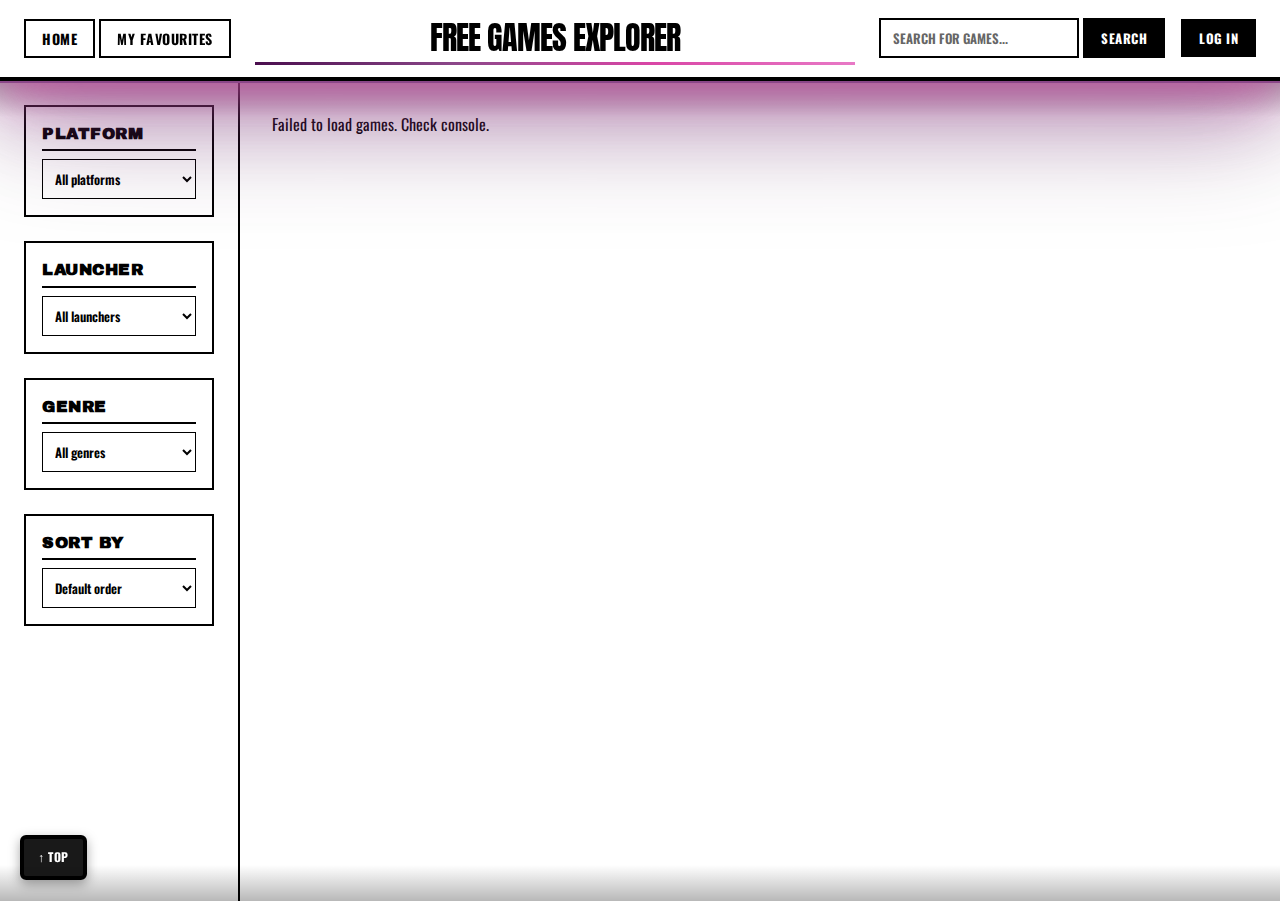
<file: index.html>
<!DOCTYPE html>
<html lang="en">

<head>
    <meta charset="UTF-8">
    <meta name="viewport" content="width=device-width, initial-scale=1.0">
    <meta name="description" content="Browse and discover free-to-play games across multiple platforms">
    <title>Free Game Explorer - Discover Free Games</title>
    <link rel="stylesheet" href="css/style.css">
</head>

<body id="top">

    <a href="#main-content" class="skip-link">Skip to main content</a>

    <header class="top-header" role="banner">
        <nav class="nav-left" aria-label="Main navigation">
            <a href="index.html" class="nav-link" aria-current="page">Home</a>
            <a href="favorites.html" class="nav-link">My Favourites</a>
        </nav>

        <h1 class="site-title">Free Games Explorer</h1>

        <div class="header-right">
            <form id="searchForm" class="search" role="search" aria-label="Search games">
                <label for="searchInput" class="visually-hidden">Search for games</label>
                <input id="searchInput" type="search" placeholder="Search for games..." autocomplete="off"
                    aria-label="Search games by title" />
                <button type="submit" aria-label="Submit search">Search</button>
            </form>

            <a href="login.html" class="nav-link login-btn">Log in</a>
        </div>
    </header>

    <div class="container">
        <!-- Filters: wrapper + inner scroll area -->
        <aside class="filters scroll-shadow-wrapper" aria-label="Game filters">
            <div class="scroll-shadow-content" aria-label="Scrollable filters">
                <h2 class="visually-hidden">Filter Games</h2>

                <div class="filter-box">
                    <h3 id="platform-label">Platform</h3>
                    <select id="platformFilter" aria-labelledby="platform-label">
                        <option value="all">All platforms</option>
                        <option value="windows">Windows</option>
                        <option value="browser">Browser</option>
                    </select>
                </div>

                <div class="filter-box">
                    <h3 id="launcher-label">Launcher</h3>
                    <select id="launcherFilter" aria-labelledby="launcher-label">
                        <option value="all">All launchers</option>
                        <option value="steam">Steam</option>
                        <option value="epic">Epic Games</option>
                        <option value="blizzard">Blizzard</option>
                    </select>
                </div>

                <div class="filter-box">
                    <h3 id="genre-label">Genre</h3>
                    <select id="genreFilter" aria-labelledby="genre-label">
                        <option value="all">All genres</option>
                    </select>
                </div>

                <div class="filter-box">
                    <h3 id="sort-label">Sort by</h3>
                    <select id="sortFilter" aria-labelledby="sort-label">
                        <option value="default">Default order</option>
                        <option value="az">A to Z</option>
                        <option value="za">Z to A</option>
                        <option value="newest">Release date, newest first</option>
                        <option value="oldest">Release date, oldest first</option>
                    </select>
                </div>
            </div>
        </aside>

        <div class="scroll-shadow-wrapper games-shadow" role="region" aria-label="Scrollable games area">
            <main id="main-content" class="games-scroll scroll-shadow-content" role="main" aria-label="Games list">
                <div id="uiState" class="ui-state" hidden aria-live="polite" aria-atomic="true"></div>
                <h2 class="visually-hidden">Available Games</h2>
                <!-- JS renders games here -->
            </main>
        </div>
    </div>

    <!-- Floating Top -->
    <a href="#top" class="back-to-top-float" aria-label="Back to top">
        ↑ Top
    </a>

    <script src="js/auth.js" defer></script>
    <script src="js/main.js" defer></script>
</body>

</html>
</file>
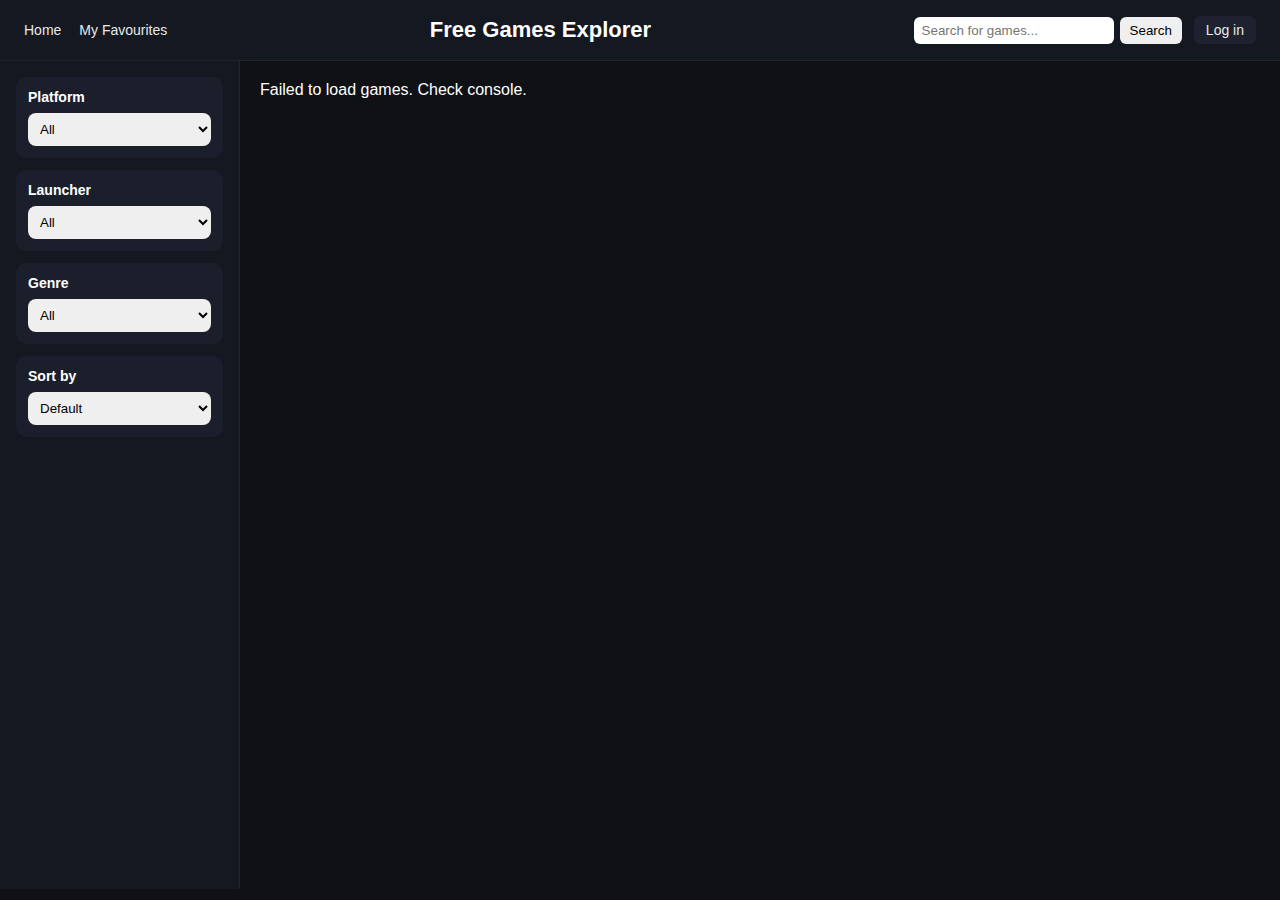
<file: free-games-explorer-main/index.html>
<!DOCTYPE html>
<html lang="en">

<head>
    <meta charset="UTF-8">
    <title>Free Game Explorer</title>
    <link rel="stylesheet" href="css/style.css">
</head>

<body>
    <div class="crt-overlay"></div>


    <header class="top-header">
        <nav class="nav-left">
            <a href="index.html" class="nav-link">Home</a>
            <a href="favorites.html" class="nav-link">My Favourites</a>
        </nav>

        <h1 class="site-title">Free Games Explorer</h1>

        <div class="header-right">
            <form id="searchForm" class="search">
                <input id="searchInput" type="text" placeholder="Search for games..." autocomplete="off" />
                <button type="submit">Search</button>
            </form>

            <a href="login.html" class="nav-link login-btn">Log in</a>
        </div>
    </header>


    <div class="container">
        <aside class="filters">

            <div class="filter-box">
                <h3>Platform</h3>
                <select id="platformFilter">
                    <option value="all">All</option>
                    <option value="windows">Windows</option>
                    <option value="browser">Browser</option>
                </select>
            </div>

            <div class="filter-box">
                <h3>Launcher</h3>
                <select id="launcherFilter">
                    <option value="all">All</option>
                    <option value="steam">Steam</option>
                    <option value="epic">Epic Games</option>
                    <option value="blizzard">Blizzard</option>
                </select>
            </div>

            <div class="filter-box">
                <h3>Genre</h3>
                <select id="genreFilter">
                    <option value="all">All</option>
                </select>
            </div>

            <div class="filter-box">
                <h3>Sort by</h3>
                <select id="sortFilter">
                    <option value="default">Default</option>
                    <option value="az">A to Z</option>
                    <option value="za">Z to A</option>
                    <option value="newest">Release date, newest</option>
                    <option value="oldest">Release date, oldest</option>
                </select>
            </div>

        </aside>


        <main class="games-scroll">
            <!-- JS renderdab mängud siia -->
        </main>
    </div>

    <script src="js/auth.js" defer></script>
    <script src="js/favorites.js" defer></script>
    <script src="js/main.js" defer></script>



</body>

</html>
</file>
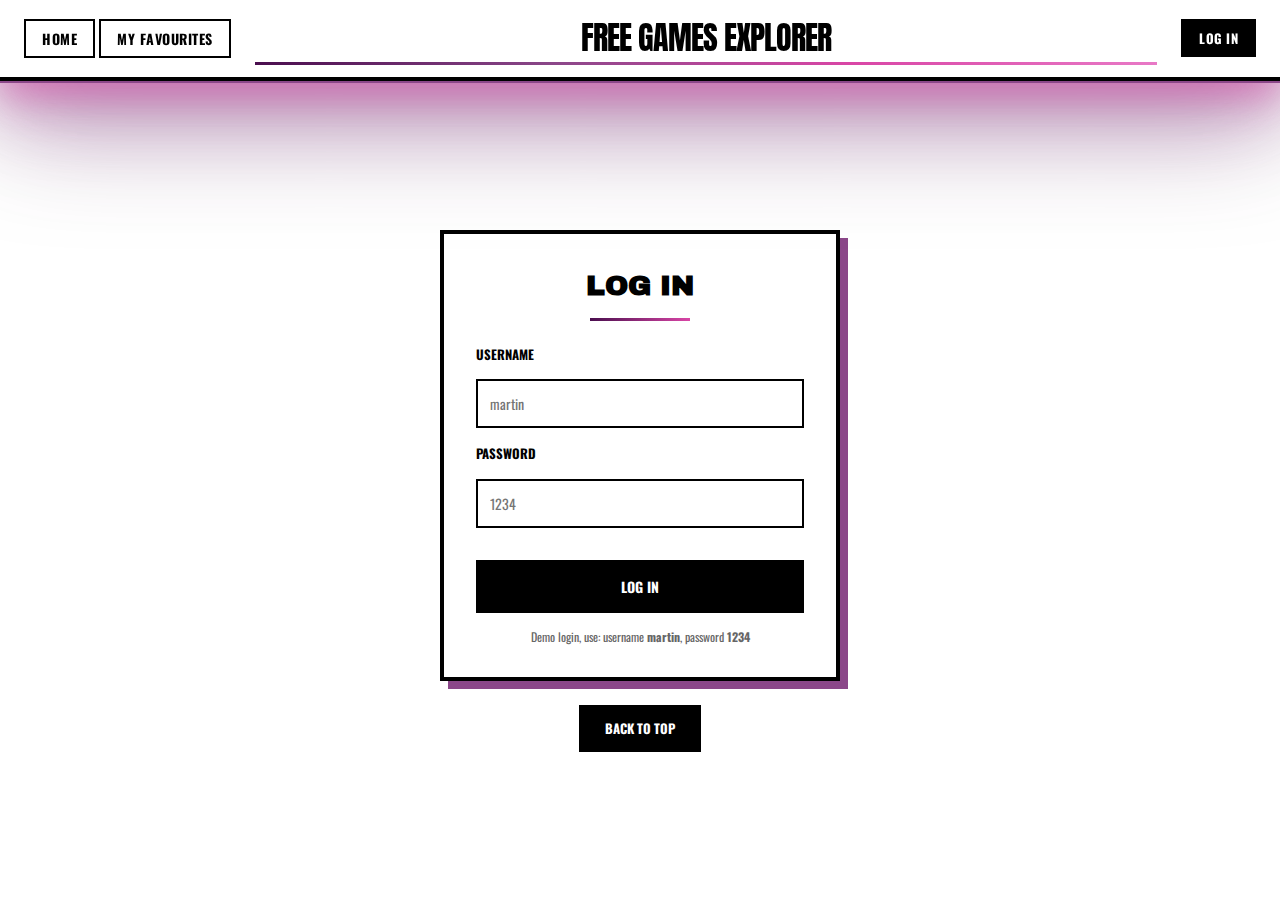
<file: favorites.html>
<!DOCTYPE html>
<html lang="en">

<head>
    <meta charset="UTF-8">
    <meta name="viewport" content="width=device-width, initial-scale=1.0">
    <title>My Favorites - Free Games Explorer</title>
    <link rel="stylesheet" href="css/style.css">
</head>

<body id="top">

    <header class="top-header">
        <nav class="nav-left">
            <a href="index.html" class="nav-link">Home</a>
            <a href="favorites.html" class="nav-link">My Favourites</a>
        </nav>

        <h1 class="site-title">Free Games Explorer</h1>

        <div class="header-right">
            <button id="themeToggle" class="theme-toggle" aria-label="Toggle dark mode">🌙</button>
            <a href="login.html" class="nav-link login-btn">Log in</a>
        </div>
    </header>

    <main class="favorites-page">
        <h2 class="favorites-title">My Favorites</h2>

        <div id="favoritesList" class="favorites-list"></div>
        <a href="#top" class="back-to-top">
            Back to top
        </a>

    </main>

    <script src="js/auth.js"></script>
    <script src="js/favorites.js"></script>
    <script src="js/theme.js" defer></script>
    <script>
        function formatDateDDMMYYYY(dateStr) {
            if (!dateStr) return "";
            const parts = String(dateStr).split("-");
            if (parts.length !== 3) return dateStr;
            const [yyyy, mm, dd] = parts;
            return `${dd}.${mm}.${yyyy}`;
        }

        function renderFavorites() {
            const user = requireAuth();
            if (!user) return;

            const container = document.getElementById("favoritesList");
            const favs = loadFavorites();

            if (!favs.length) {
                container.innerHTML = `<p class="favorites-empty">You have no favorite games yet.</p>`;
                return;
            }

            let html = "";
            favs.forEach(game => {
                html += `
                <div class="fav-row">
                    <div class="fav-thumb">
                        <img src="${game.thumbnail || ""}" alt="${game.title || "Game"}">
                    </div>

                    <div class="fav-info">
                        <h3 class="fav-title">${game.title || ""}</h3>
                        <p><strong>Genre:</strong> ${game.genre || ""}</p>
                        <p><strong>Publisher:</strong> ${game.publisher || ""}</p>
                        <p><strong>Release:</strong> ${formatDateDDMMYYYY(game.release_date)}</p>
                        <p><strong>Platform:</strong> ${game.platform || ""}</p>
                    </div>

                    <div class="fav-actions">
                        <button class="fav-details-btn" data-id="${game.id}">View Details</button>
                        <button class="fav-remove-btn" data-id="${game.id}">Remove</button>
                    </div>
                </div>
            `;
            });

            container.innerHTML = html;
        }

        document.addEventListener("click", (e) => {
            const details = e.target.closest(".fav-details-btn");
            if (details) {
                const id = details.dataset.id;
                window.location.href = `game.html?id=${encodeURIComponent(id)}`;
                return;
            }

            const removeBtn = e.target.closest(".fav-remove-btn");
            if (removeBtn) {
                const id = removeBtn.dataset.id;
                removeFromFavorites(id);
                renderFavorites();
                return;
            }
        });

        document.addEventListener("DOMContentLoaded", () => {
            renderFavorites();
        });
    </script>

</body>

</html>
</file>
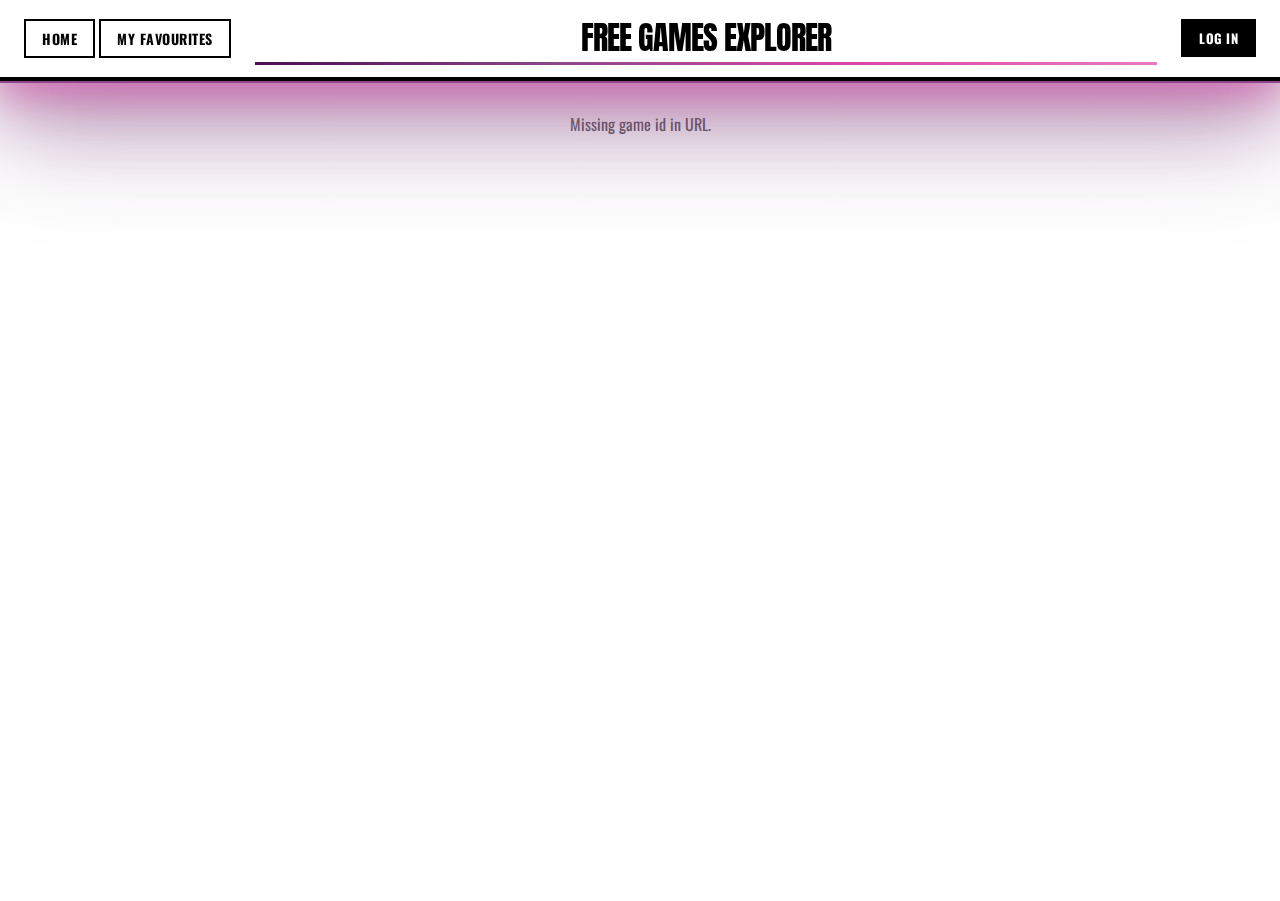
<file: game.html>
<!DOCTYPE html>
<html lang="en">

<head>
    <meta charset="UTF-8">
    <meta name="viewport" content="width=device-width, initial-scale=1.0">
    <title>Game details, Free Games Explorer</title>
    <link rel="stylesheet" href="css/style.css">

</head>

<body>

    <header class="top-header">
        <nav class="nav-left">
            <a href="index.html" class="nav-link">Home</a>
            <a href="favorites.html" class="nav-link">My Favourites</a>
        </nav>

        <h1 class="site-title">Free Games Explorer</h1>

        <div class="header-right">
            <a href="login.html" class="nav-link login-btn">Log in</a>
        </div>
    </header>

    <main class="details-page">
        <div id="detailsRoot" class="details-loading">Loading...</div>
    </main>

    <script src="js/auth.js" defer></script>
    <script src="js/game.js" defer></script>

</body>

</html>
</file>
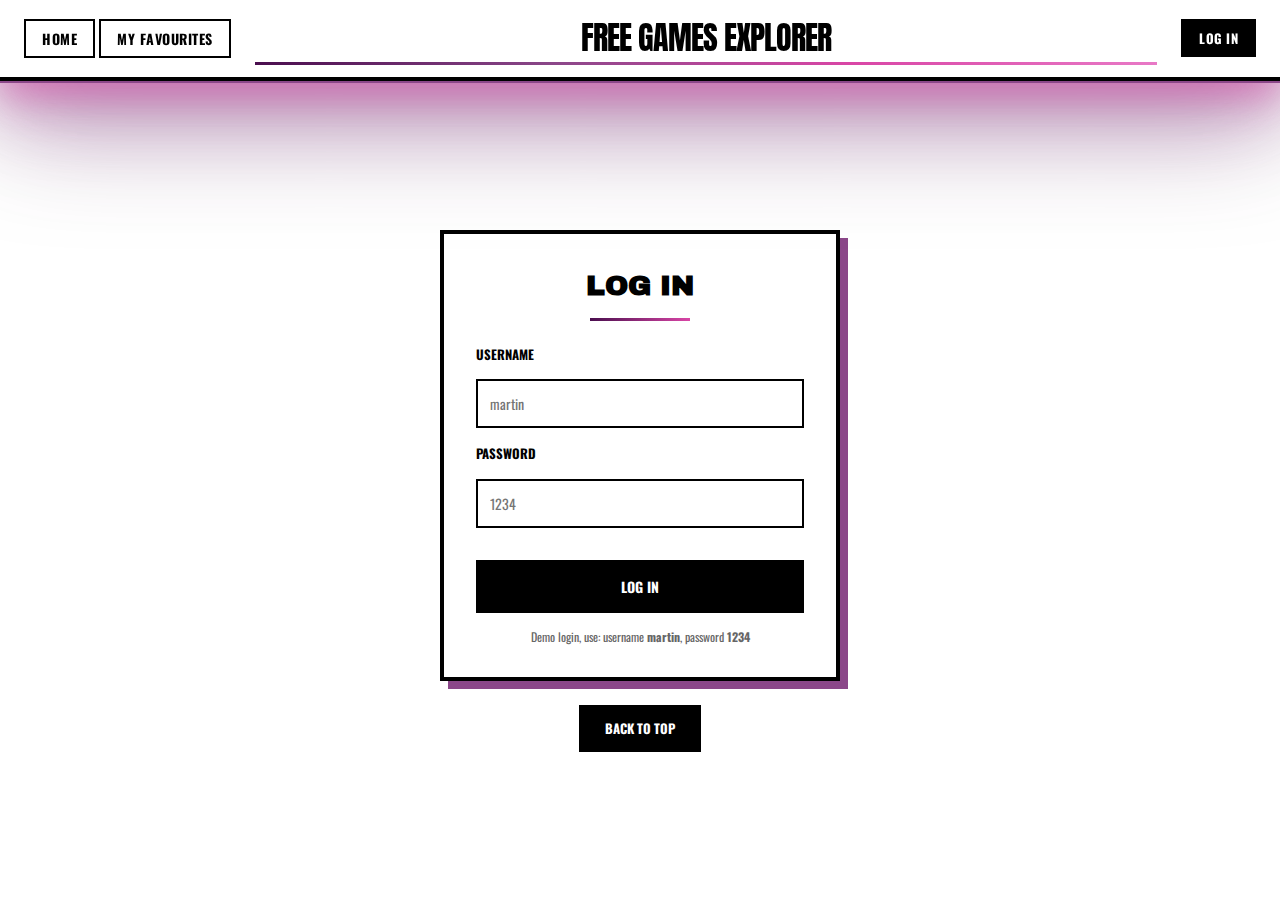
<file: login.html>
<!DOCTYPE html>
<html lang="en">

<head>
    <meta charset="UTF-8">
    <meta name="viewport" content="width=device-width, initial-scale=1.0">
    <title>Log in, Free Games Explorer</title>
    <link rel="stylesheet" href="css/style.css">

</head>

<body id="top">

    <header class="top-header">
        <nav class="nav-left">
            <a href="index.html" class="nav-link">Home</a>
            <a href="favorites.html" class="nav-link">My Favourites</a>
        </nav>

        <h1 class="site-title">Free Games Explorer</h1>

        <div class="header-right">
            <a href="login.html" class="nav-link login-btn">Log in</a>
        </div>
    </header>

    <main class="login-container">
        <div class="login-card">
            <h2>Log in</h2>

            <form id="loginForm">
                <label for="username">Username</label>
                <input id="username" type="text" placeholder="martin" autocomplete="username" required>

                <label for="password">Password</label>
                <input id="password" type="password" placeholder="1234" autocomplete="current-password" required>

                <button type="submit">Log in</button>
            </form>

            <p id="loginError" class="login-note" style="display:none; color:#ff9aa2;">
                Invalid username or password.
            </p>

            <p class="login-note">
                Demo login, use: username <strong>martin</strong>, password <strong>1234</strong>
            </p>
        </div>
        <a href="#top" class="back-to-top">
            Back to top
        </a>

    </main>

    <script src="js/auth.js"></script>
    <script>
        const loginForm = document.getElementById("loginForm");
        const errorEl = document.getElementById("loginError");

        const params = new URLSearchParams(window.location.search);
        const redirect = params.get("redirect") || "index.html";

        loginForm.addEventListener("submit", (e) => {
            e.preventDefault();

            const username = document.getElementById("username").value.trim();
            const password = document.getElementById("password").value;

            if (username.toLowerCase() === "martin" && password === "1234") {
                setCurrentUser({ username });
                window.location.href = redirect;
                return;
            }

            errorEl.style.display = "block";
        });
    </script>

</body>

</html>
</file>
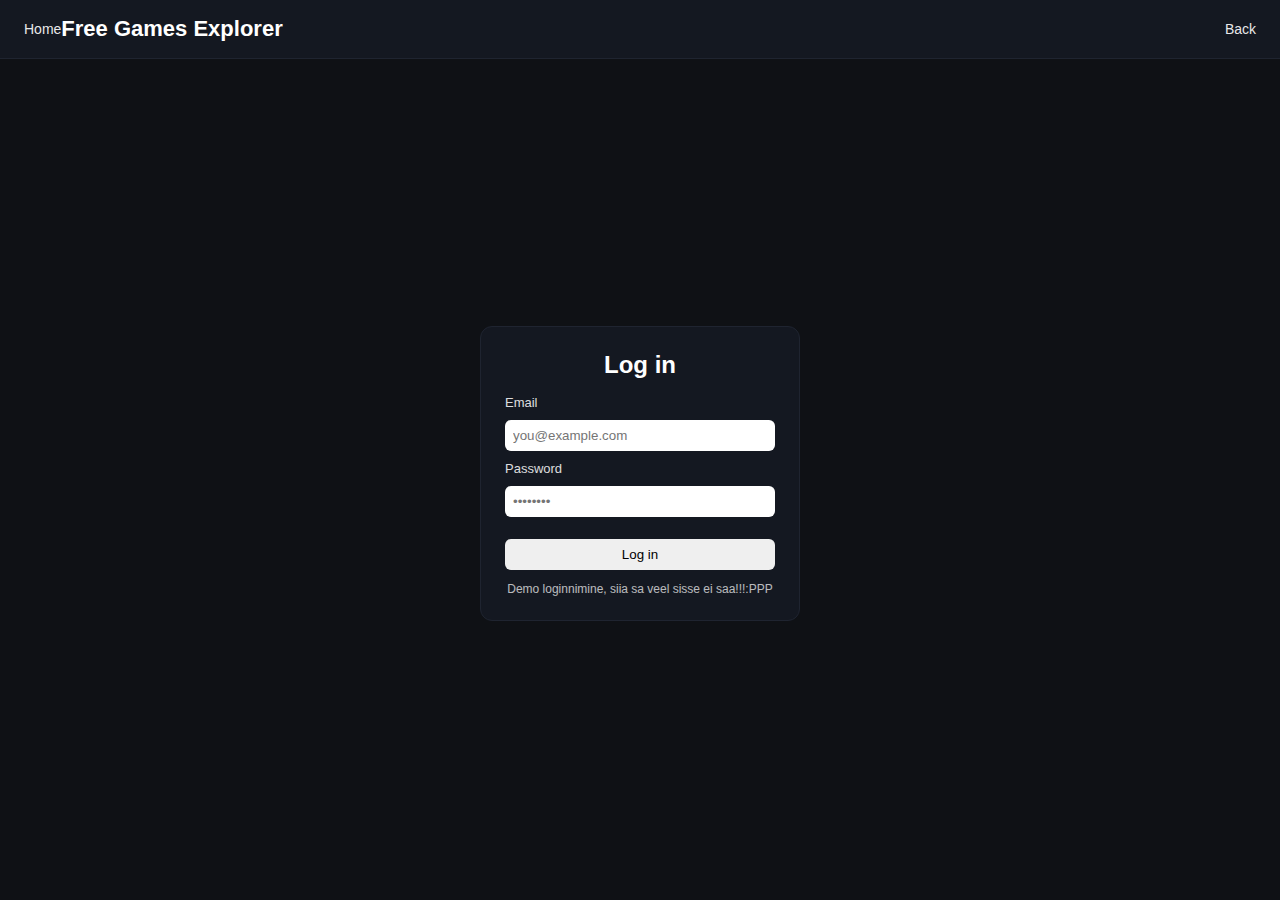
<file: free-games-explorer-main/favorites.html>
<!DOCTYPE html>
<html lang="en">

<head>
    <meta charset="UTF-8">
    <meta name="viewport" content="width=device-width, initial-scale=1.0">
    <title>My Favorites, Free Games Explorer</title>
    <link rel="stylesheet" href="css/style.css">
</head>

<body>

    <header class="top-header">
        <nav class="nav-left">
            <a href="index.html" class="nav-link">Home</a>
            <a href="favorites.html" class="nav-link">My Favourites</a>
        </nav>

        <h1 class="site-title">Free Games Explorer</h1>

        <div class="header-right">
            <a href="login.html" class="nav-link login-btn">Log in</a>
        </div>
    </header>

    <main class="favorites-page">
        <h2 class="favorites-title">My Favorites</h2>

        <div class="favorites-grid">
            <p class="favorites-empty">You have no favorite games yet.</p>
        </div>
    </main>

    <script src="js/auth.js"></script>
    <script>
        document.addEventListener("DOMContentLoaded", () => {
            requireAuth();
        });
    </script>

</body>

</html>
</file>
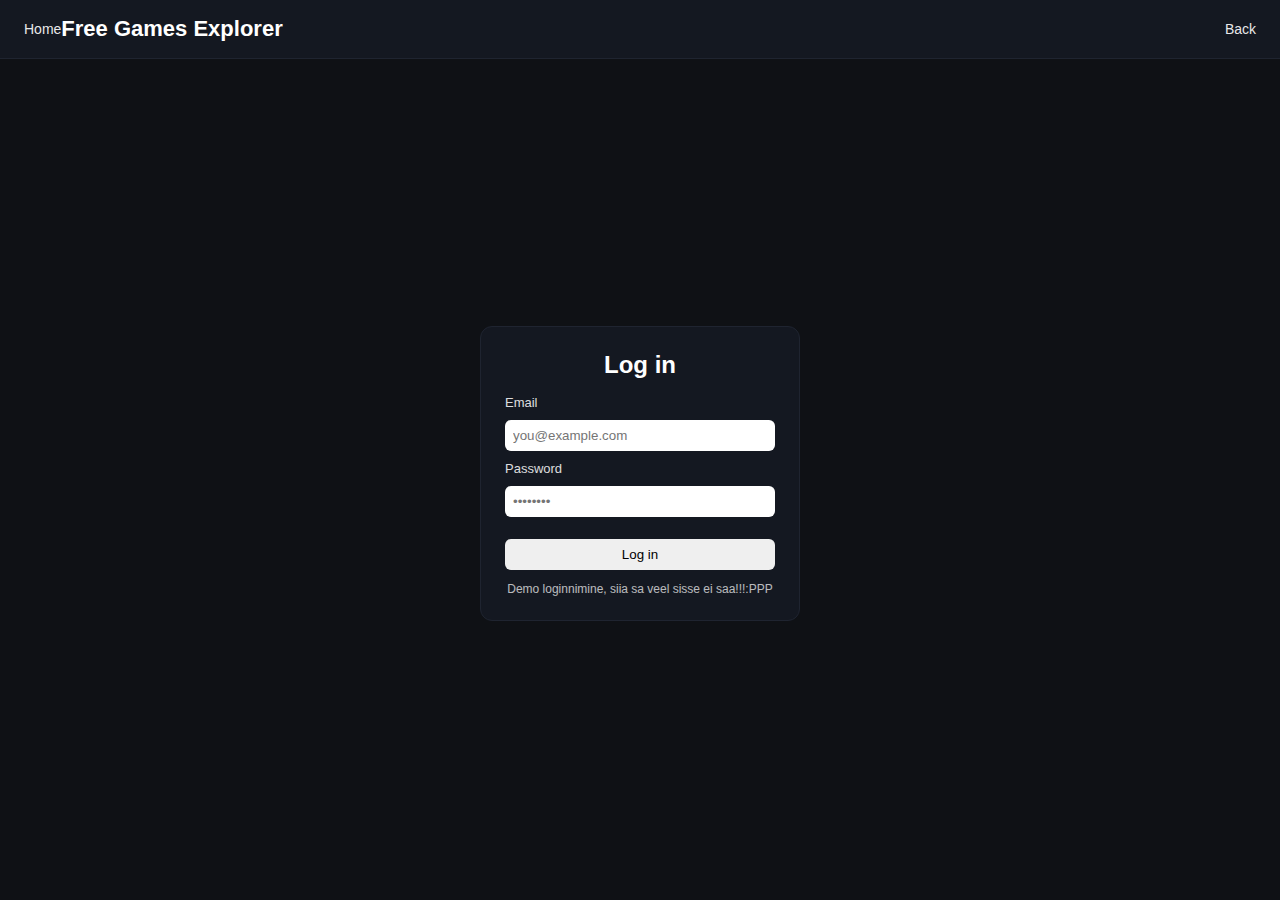
<file: free-games-explorer-main/login.html>
<!DOCTYPE html>
<html lang="en">
<head>
    <meta charset="UTF-8">
    <title>Log in, Free Games Explorer</title>
    <link rel="stylesheet" href="css/style.css">
</head>
<body class="login-page">

<header class="top-header">
    <div class="header-left">
        <a href="index.html" class="nav-link">Home</a>
    </div>

    <nav class="nav-center">
        <span class="site-title">Free Games Explorer</span>
    </nav>

    <div class="header-right">
        <a href="index.html" class="nav-link">Back</a>
    </div>
</header>

<main class="login-container">
    <div class="login-card">
        <h2>Log in</h2>

        <form id="loginForm">
            <label for="email">Email</label>
            <input type="email" id="email" placeholder="you@example.com" required>

            <label for="password">Password</label>
            <input type="password" id="password" placeholder="••••••••" required>

            <button type="submit">Log in</button>
        </form>

        <p class="login-note">
            Demo loginnimine, siia sa veel sisse ei saa!!!:PPP
        </p>
    </div>
</main>

</body>
</html>
</file>
<file: css/style.css>
/* PLAYSTATION MAGAZINE inspired CSS design + accessibility features */
@import url('https://fonts.googleapis.com/css2?family=Anton&family=Oswald:wght@400;500;600;700&family=Archivo+Black&display=swap');

:root {
    --color-white: #ffffff;
    --color-black: #000000;
    --color-off-black: #1a1a1a;
    --color-gray: #666666;
    --color-light-gray: #e5e5e5;

    --color-purple-dark: #4a0e4e;
    --color-purple: #8b4789;
    --color-purple-light: #b47eb3;
    --color-magenta: #d946a6;
    --color-pink: #e879c6;

    --font-display: 'Anton', sans-serif;
    --font-headline: 'Archivo Black', sans-serif;
    --font-body: 'Oswald', sans-serif;

    --space-xs: 4px;
    --space-sm: 8px;
    --space-md: 16px;
    --space-lg: 24px;
    --space-xl: 32px;

    --border-thin: 1px;
    --border-medium: 2px;
    --border-thick: 4px;

    /* Gradient */
    --gradient: linear-gradient(135deg, #C1AAC4, #D79189, #AF587B, #EEE8EC);
}

/* BASE */
* {
    box-sizing: border-box;
    margin: 0;
    padding: 0;
}

body {
    font-family: var(--font-body);
    background: var(--color-white);
    color: var(--color-black);
    min-height: 100vh;
    line-height: 1.4;
}

/* ACCESSIBILITY UTILITIES */
.visually-hidden {
    position: absolute;
    width: 1px;
    height: 1px;
    padding: 0;
    margin: -1px;
    overflow: hidden;
    clip: rect(0, 0, 0, 0);
    white-space: nowrap;
    border-width: 0;
}

.skip-link {
    position: absolute;
    top: -100px;
    left: 20px;
    background: #000;
    color: #fff;
    padding: 12px 24px;
    text-decoration: none;
    font-weight: 700;
    z-index: 10000;
    border: 3px solid #AF587B;
    font-family: 'Oswald', sans-serif;
    text-transform: uppercase;
    letter-spacing: 1px;
    transition: top 0.3s ease;
}

.skip-link:focus {
    top: 20px;
}

/* HEADER */
.top-header {
    position: sticky;
    top: 0;
    z-index: 100;
    background: var(--color-white);
    border-bottom: var(--border-thick) solid var(--color-black);
    padding: var(--space-md) var(--space-lg);
    
   box-shadow: 
    0 2px 0 var(--color-purple), 
    0 12px 40px rgba(217, 70, 166, 0.6),
    0 24px 80px rgba(139, 71, 137, 0.5),
    0 36px 120px rgba(74, 14, 78, 0.4);

    display: grid;
    grid-template-columns: auto 1fr auto;
    align-items: center;
    gap: var(--space-lg);
    
}

/* Navigation */
.nav-left {
    display: flex;
    gap: var(--space-xs);
    align-items: center;
}

.nav-link {
    position: relative;
    color: var(--color-black);
    text-decoration: none;
    font-family: var(--font-body);
    font-size: 14px;
    font-weight: 700;
    text-transform: uppercase;
    padding: 8px 16px;
    border: var(--border-medium) solid var(--color-black);
    background: var(--color-white);
    transition: all 0.15s ease;
    letter-spacing: 0.5px;
}

.nav-link:hover {
    background: var(--color-black);
    color: var(--color-white);
    transform: translateY(-2px);
    box-shadow: 4px 4px 0 var(--color-purple);
}

.nav-link:active {
    transform: translateY(0);
    box-shadow: 2px 2px 0 var(--color-purple);
}

.nav-link:focus-visible {
    outline: 4px solid #AF587B;
    outline-offset: 4px;
    background: var(--gradient);
    background-size: 220% 220%;
    animation: gradientShift 1.6s ease infinite;
    color: #fff;
    box-shadow: 6px 6px 0 #AF587B;
}

/* Site Title */
.site-title {
    text-align: center;
    font-family: var(--font-display);
    font-size: 32px;
    font-weight: 400;
    text-transform: uppercase;
    letter-spacing: -1px;
    color: var(--color-black);
    position: relative;
    white-space: nowrap;
}

.site-title::after {
    content: '';
    position: absolute;
    bottom: -4px;
    left: 0;
    right: 0;
    height: 3px;
    background: linear-gradient(90deg, var(--color-purple-dark) 0%, var(--color-purple) 33%, var(--color-magenta) 66%, var(--color-pink) 100%);
}

/* SEARCH & HEADER RIGHT */
.header-right {
    display: flex;
    align-items: center;
    gap: var(--space-md);
}

.search {
    display: flex;
    gap: var(--space-xs);
}

.search input {
    width: 200px;
    padding: 8px 12px;
    border: var(--border-medium) solid var(--color-black);
    background: var(--color-white);
    color: var(--color-black);
    font-family: var(--font-body);
    font-size: 13px;
    font-weight: 600;
    text-transform: uppercase;
    transition: all 0.15s ease;
}

.search input::placeholder {
    color: var(--color-gray);
}

.search input:focus {
    outline: none;
    box-shadow: 0 0 0 2px var(--color-white), 0 0 0 4px var(--color-purple);
}

.search input:focus-visible {
    outline: 4px solid #AF587B;
    outline-offset: 3px;
    box-shadow: 0 0 0 3px #fff, 0 0 0 7px #AF587B, 0 0 20px rgba(193, 170, 196, 0.3);
}

.search button,
.login-btn {
    padding: 8px 16px;
    border: var(--border-medium) solid var(--color-black);
    background: var(--color-black);
    color: var(--color-white);
    font-family: var(--font-body);
    font-weight: 700;
    font-size: 13px;
    text-transform: uppercase;
    cursor: pointer;
    transition: all 0.15s ease;
    text-decoration: none;
    display: inline-block;
    letter-spacing: 0.5px;
}

.search button:hover,
.login-btn:hover {
    background: var(--gradient);
    background-size: 220% 220%;
    animation: gradientShift 1.6s ease infinite;
    border-color: var(--color-black);
    transform: translateY(-2px);
    box-shadow: 4px 4px 0 var(--color-black);
}

.search button:active,
.login-btn:active {
    transform: translateY(0);
    box-shadow: 2px 2px 0 var(--color-black);
}

.user-chip {
    padding: 8px 16px;
    background: var(--color-light-gray);
    border: var(--border-medium) solid var(--color-black);
    font-family: var(--font-body);
    font-size: 12px;
    font-weight: 700;
    text-transform: uppercase;
    color: var(--color-black);
}

/* LAYOUT */
.container {
    display: flex;
    min-height: calc(100vh - 80px);
    background: var(--color-white);
    min-width: 0;
}

/* FILTERS SIDEBAR */
.filters {
    width: 240px;
    background: var(--color-white);
    border-right: var(--border-medium) solid var(--color-black);
    min-height: 0;
}

/* GAMES GRID */
.games-scroll {
    flex: 1;
    padding: var(--space-xl);
    overflow-y: auto;
    display: grid;
    grid-template-columns: repeat(auto-fill, minmax(300px, 1fr));
    gap: var(--space-xl);
    align-content: start;
    background: var(--color-white);
    min-width: 0;
}

/* GAME CARDS */
.game-card {
    position: relative;
    height: 420px;
    border: var(--border-thick) solid var(--color-black);
    overflow: hidden;
    background: var(--color-white);
    transition: all 0.2s ease;
    cursor: pointer;
}

/* Purple accent bar */
.game-card::after {
    content: '';
    position: absolute;
    top: 0;
    left: 0;
    width: 8px;
    height: 100%;
    background: linear-gradient(180deg, var(--color-purple-dark) 0%, var(--color-purple) 50%, var(--color-magenta) 100%);
    opacity: 0;
    transition: opacity 0.2s ease;
    z-index: 10;
}

.game-card:hover {
    transform: translate(-4px, -4px);
    box-shadow: 8px 8px 0 var(--color-purple);
}

.game-card:hover::after {
    opacity: 1;
}

.game-card:focus-within {
    outline: 4px solid #d946a6;
    outline-offset: 4px;
    transform: translate(-4px, -4px);
    box-shadow: 8px 8px 0 #d946a6, 0 0 30px rgba(217, 70, 166, 0.4);
}

/* Background image */
.game-card::before {
    content: '';
    position: absolute;
    inset: 0;
    background-image: inherit;
    background-size: cover;
    background-position: center;
    filter: grayscale(0.8) contrast(1.1) brightness(1.1);
    opacity: 0.15;
    z-index: 0;
    transition: all 0.3s ease;
}

.game-card:hover::before {
    filter: grayscale(0) contrast(1.2) brightness(1.05);
    opacity: 0.25;
}

.game-content {
    position: relative;
    z-index: 1;
    height: 100%;
    padding: var(--space-md);
    display: flex;
    flex-direction: column;
    gap: var(--space-sm);
    background: linear-gradient(to bottom, rgba(255, 255, 255, 0.98) 0%, rgba(255, 255, 255, 0.95) 100%);
}

/* GAME THUMBNAIL */
.game-thumb {
    width: 100%;
    height: 180px;
    background: var(--color-light-gray);
    border: var(--border-medium) solid var(--color-black);
    display: flex;
    align-items: center;
    justify-content: center;
    overflow: hidden;
    position: relative;
    transition: all 0.2s ease;
}

.game-card:hover .game-thumb {
    box-shadow: 4px 4px 0 var(--color-purple-light);
    transform: translate(-2px, -2px);
}

.game-thumb img {
    max-width: 100%;
    max-height: 100%;
    object-fit: contain;
    transition: transform 0.3s ease;
    filter: contrast(1.05);
}

.game-card:hover .game-thumb img {
    transform: scale(1.05);
}

/* BADGES */
.badges {
    position: absolute;
    top: 10px;
    right: 10px;
    display: flex;
    gap: var(--space-xs);
    z-index: 10;
}

.badge {
    padding: 4px 10px;
    font-family: var(--font-body);
    font-size: 10px;
    font-weight: 700;
    border: var(--border-thin) solid var(--color-black);
    background: var(--color-white);
    text-transform: uppercase;
    letter-spacing: 0.5px;
    color: var(--color-black);
}

.badge-steam {
    background: var(--color-black);
    color: var(--color-white);
}

.badge-epic {
    background: var(--color-off-black);
    color: var(--color-white);
    border-color: var(--color-off-black);
}

.badge-blizzard {
    background: var(--color-gray);
    color: var(--color-white);
    border-color: var(--color-gray);
}

.badge-favorite {
    background: #b21f7e;
    color: var(--color-white);
    border-color: #b21f7e;
    font-size: 12px;
    font-weight: 900;
    animation: favPulse 2s ease infinite;
}

@keyframes favPulse {
    0%, 100% { transform: scale(1); }
    50% { transform: scale(1.05); }
}

/* GAME INFO TEXT */
.game-content h3 {
    font-family: var(--font-headline);
    font-size: 20px;
    font-weight: 900;
    text-transform: uppercase;
    color: var(--color-black);
    line-height: 1.1;
    letter-spacing: -0.5px;
    transition: color 0.2s ease;
}

.game-card:hover .game-content h3 {
    color: var(--color-purple);
}

.game-content p {
    font-size: 12px;
    font-weight: 600;
    text-transform: uppercase;
    color: var(--color-gray);
    letter-spacing: 0.3px;
    line-height: 1.3;
}

/* Game meta */
.game-meta {
    display: contents;
}

.meta-item {
    display: contents;
}

.meta-item dd {
    margin: 0;
    font-size: 12px;
    font-weight: 600;
    text-transform: uppercase;
    color: #666;
    letter-spacing: 0.3px;
    line-height: 1.3;
}

/* GAME ACTIONS */
.game-actions {
    margin-top: auto;
    display: flex;
    gap: var(--space-xs);
}

.game-actions button {
    flex: 1;
    padding: 12px 8px;
    border: var(--border-medium) solid var(--color-black);
    background: var(--color-white);
    color: var(--color-black);
    font-family: var(--font-body);
    font-weight: 700;
    font-size: 11px;
    text-transform: uppercase;
    cursor: pointer;
    transition: all 0.15s ease;
    letter-spacing: 0.3px;
}

.game-actions button:hover {
    background: var(--gradient);
    background-size: 220% 220%;
    animation: gradientShift 1.6s ease infinite;
    color: #fff;
    transform: translateY(-2px);
    box-shadow: 3px 3px 0 var(--color-black);
}

.game-actions button:active {
    transform: translateY(0);
    box-shadow: 1px 1px 0 var(--color-black);
}

.game-actions button:focus-visible {
    outline: 3px solid #AF587B;
    outline-offset: 2px;
    background: var(--gradient);
    background-size: 220% 220%;
    animation: gradientShift 1.6s ease infinite;
    color: #fff;
    transform: translateY(-3px);
    box-shadow: 4px 4px 0 #000;
}

/* Favorite button active state */
.btn-favorite-active {
    background: #b21f7e !important;
    border-color: #b21f7e !important;
    color: var(--color-white) !important;
    font-weight: 900 !important;
}

.btn-favorite-active:hover {
    background: #8b1860 !important;
    border-color: #8b1860 !important;
    box-shadow: 3px 3px 0 var(--color-black) !important;
    animation: none !important;
}

/* Keyboard instructions tooltip */
.keyboard-instructions {
    position: fixed;
    bottom: 20px;
    right: 20px;
    background: rgba(0, 0, 0, 0.9);
    border: 2px solid #AF587B;
    padding: 10px 16px;
    border-radius: 6px;
    z-index: 1000;
    box-shadow: 0 4px 12px rgba(0, 0, 0, 0.3);
    max-width: 300px;
    backdrop-filter: blur(10px);
}

.keyboard-instructions p {
    margin: 0;
    font-size: 11px;
    color: #fff;
    font-weight: 600;
    line-height: 1.4;
}

.keyboard-instructions strong {
    color: #EEE8EC;
    font-weight: 700;
}

/* Arrow key focused card */
.game-card.card-focused {
    outline: 6px solid #AF587B;
    outline-offset: 6px;
    transform: translate(0, 0);
    box-shadow:
        0 0 0 12px rgba(193, 170, 196, 0.4),
        0 0 40px rgba(215, 145, 137, 0.6),
        0 0 80px rgba(175, 88, 123, 0.3);
    z-index: 10;
    position: relative;
}

.game-card.card-focused::before {
    opacity: 0.4;
    filter: grayscale(0) contrast(1.3) brightness(1.1);
}

.game-card.card-focused .game-content {
    background: rgba(255, 255, 255, 1);
    border: 2px solid #D79189;
}

.game-card.card-focused {
    animation: cardFocusPulse 1.5s ease-in-out infinite;
}

@keyframes cardFocusPulse {
    0%, 100% {
        box-shadow:
            0 0 0 12px rgba(193, 170, 196, 0.4),
            0 0 40px rgba(215, 145, 137, 0.6),
            0 0 80px rgba(175, 88, 123, 0.3);
    }
    50% {
        box-shadow:
            0 0 0 12px rgba(193, 170, 196, 0.6),
            0 0 60px rgba(215, 145, 137, 0.8),
            0 0 100px rgba(175, 88, 123, 0.5);
    }
}

/* Arrow indicator badge */
.game-card::after {
    display: none;
}

.game-card.card-focused::after {
    display: flex;
    align-items: center;
    justify-content: center;
    content: '▲▼◄►';
    position: absolute;
    top: 8px;
    left: 8px;
    background: var(--gradient);
    background-size: 220% 220%;
    animation: gradientShift 1.6s ease infinite;
    color: white;
    padding: 3px 5px;
    font-size: 8px;
    border-radius: 2px;
    font-weight: 900;
    z-index: 20;
    box-shadow: 0 1px 3px rgba(0, 0, 0, 0.4);
    border: 1px solid white;
    line-height: 1;
    height: 16px;
    width: auto;
    white-space: nowrap;
}

@media (max-width: 768px) {
    .game-card.card-focused::after {
        display: none;
    }
}

/* FILTER BOX */
.filter-box {
    background: var(--color-white);
    padding: var(--space-md);
    border: var(--border-medium) solid var(--color-black);
    transition: all 0.15s ease;
}

.filter-box:hover {
    box-shadow: 6px 6px 0 var(--color-purple-light);
    transform: translate(-2px, -2px);
}

.filter-box h3 {
    font-family: var(--font-headline);
    font-size: 16px;
    font-weight: 900;
    text-transform: uppercase;
    letter-spacing: 0.5px;
    margin-bottom: var(--space-sm);
    color: var(--color-black);
    border-bottom: var(--border-medium) solid var(--color-black);
    padding-bottom: var(--space-xs);
}

.filter-box select {
    width: 100%;
    padding: 8px;
    border: var(--border-thin) solid var(--color-black);
    background: var(--color-white);
    color: var(--color-black);
    font-family: var(--font-body);
    font-size: 13px;
    font-weight: 600;
    cursor: pointer;
    transition: all 0.15s ease;
}

.filter-box select:hover {
    background: var(--color-light-gray);
}

.filter-box select:focus {
    outline: none;
    border-color: var(--color-purple);
    box-shadow: 0 0 0 2px var(--color-purple-light);
}

.filter-box select:focus-visible {
    outline: 4px solid #AF587B;
    outline-offset: 3px;
    border-color: #AF587B;
    box-shadow: 0 0 0 6px rgba(193, 170, 196, 0.2);
    background: #f9f5fa;
}

/* UI STATE */
.ui-state {
    grid-column: 1 / -1;
    text-align: center;
    padding: var(--space-xl);
    color: var(--color-gray);
}

.ui-loading {
    display: flex;
    flex-direction: column;
    align-items: center;
    gap: var(--space-md);
}

.spinner {
    width: 40px;
    height: 40px;
    border: 3px solid var(--color-light-gray);
    border-top-color: var(--color-purple);
    border-radius: 50%;
    animation: spin 0.8s linear infinite;
}

@keyframes spin {
    to { transform: rotate(360deg); }
}

/* FLOATING BACK TO TOP */
.back-to-top-float {
    position: fixed;
    left: 20px;
    bottom: 20px;
    z-index: 2500;

    display: inline-flex;
    align-items: center;
    justify-content: center;
    gap: 8px;

    padding: 10px 14px;

    border: var(--border-thick) solid var(--color-black);
    background: rgba(0, 0, 0, 0.9);
    color: #fff;

    font-family: var(--font-body);
    font-size: 12px;
    font-weight: 800;
    text-transform: uppercase;
    letter-spacing: 0.6px;
    text-decoration: none;

    border-radius: 6px;
    backdrop-filter: blur(10px);

    box-shadow: 0 4px 12px rgba(0, 0, 0, 0.35);
    transition: all 0.15s ease;
}

.back-to-top-float:hover {
    background: var(--gradient);
    background-size: 220% 220%;
    animation: gradientShift 1.6s ease infinite;
    transform: translateY(-2px);
    box-shadow: 6px 6px 0 #000;
}

.back-to-top-float:active {
    transform: translateY(0);
    box-shadow: 3px 3px 0 #000;
}

.back-to-top-float:focus-visible {
    outline: 4px solid #AF587B;
    outline-offset: 4px;
    background: var(--gradient);
    background-size: 220% 220%;
    animation: gradientShift 1.6s ease infinite;
    box-shadow: 8px 8px 0 #000;
}

/* GRADIENT ANIMATION */
@keyframes gradientShift {
    0% { background-position: 0% 50%; }
    50% { background-position: 100% 50%; }
    100% { background-position: 0% 50%; }
}

/* SCROLL SHADOWS */
.scroll-shadow-wrapper {
    position: relative;
    overflow: hidden;
    background: var(--color-white);
    min-height: 0;
}

/* inner scroller */
.scroll-shadow-wrapper > .scroll-shadow-content {
    height: 100%;
    overflow-y: auto;
}

/* games wrapper must fill remaining width */
.games-shadow {
    flex: 1;
    min-width: 0;
    min-height: 0;
}

/* filters: move padding to inner scroller so shadows are visible */
.filters.scroll-shadow-wrapper {
    padding: 0;
}

.filters.scroll-shadow-wrapper > .scroll-shadow-content {
    padding: var(--space-lg);
    display: flex;
    flex-direction: column;
    gap: var(--space-lg);
}

/* visible, soft shadows */
.scroll-shadow-wrapper::before,
.scroll-shadow-wrapper::after {
    content: "";
    position: absolute;
    left: 0;
    right: 0;
    height: 36px;
    pointer-events: none;
    z-index: 50;
}

.scroll-shadow-wrapper::before {
    top: 0;
    background: linear-gradient(to bottom, rgba(0, 0, 0, 0.28), rgba(0, 0, 0, 0));
}

.scroll-shadow-wrapper::after {
    bottom: 0;
    background: linear-gradient(to top, rgba(0, 0, 0, 0.28), rgba(0, 0, 0, 0));
}

/* ===========================
   FAVORITES PAGE STYLES
=========================== */
.favorites-page {
    max-width: 1200px;
    margin: 0 auto;
    padding: var(--space-xl);
    min-height: calc(100vh - 80px);
}

.favorites-title {
    font-family: var(--font-headline);
    font-size: 32px;
    font-weight: 900;
    text-transform: uppercase;
    margin-bottom: var(--space-xl);
    color: var(--color-black);
    text-align: center;
    position: relative;
    padding-bottom: var(--space-md);
}

.favorites-title::after {
    content: '';
    position: absolute;
    bottom: 0;
    left: 50%;
    transform: translateX(-50%);
    width: 200px;
    height: 3px;
    background: linear-gradient(90deg, var(--color-purple-dark) 0%, var(--color-purple) 33%, var(--color-magenta) 66%, var(--color-pink) 100%);
}

.favorites-list {
    display: flex;
    flex-direction: column;
    gap: var(--space-lg);
}

.favorites-empty {
    text-align: center;
    padding: var(--space-xl);
    font-size: 16px;
    color: var(--color-gray);
    font-weight: 600;
}

.fav-row {
    display: grid;
    grid-template-columns: 200px 1fr auto;
    gap: var(--space-lg);
    padding: var(--space-lg);
    border: var(--border-thick) solid var(--color-black);
    background: var(--color-white);
    transition: all 0.2s ease;
}

.fav-row:hover {
    transform: translate(-4px, -4px);
    box-shadow: 8px 8px 0 var(--color-purple);
}

.fav-thumb {
    width: 200px;
    height: 120px;
    border: var(--border-medium) solid var(--color-black);
    overflow: hidden;
    display: flex;
    align-items: center;
    justify-content: center;
    background: var(--color-light-gray);
}

.fav-thumb img {
    max-width: 100%;
    max-height: 100%;
    object-fit: cover;
}

.fav-info {
    display: flex;
    flex-direction: column;
    gap: var(--space-xs);
}

.fav-title {
    font-family: var(--font-headline);
    font-size: 20px;
    font-weight: 900;
    text-transform: uppercase;
    color: var(--color-black);
    margin-bottom: var(--space-xs);
}

.fav-info p {
    font-size: 13px;
    font-weight: 600;
    color: var(--color-gray);
}

.fav-info strong {
    color: var(--color-black);
    margin-right: var(--space-xs);
}

.fav-actions {
    display: flex;
    flex-direction: column;
    gap: var(--space-xs);
    justify-content: center;
}

.fav-details-btn,
.fav-remove-btn {
    padding: 12px 24px;
    border: var(--border-medium) solid var(--color-black);
    background: var(--color-white);
    color: var(--color-black);
    font-family: var(--font-body);
    font-weight: 700;
    font-size: 12px;
    text-transform: uppercase;
    cursor: pointer;
    transition: all 0.15s ease;
    white-space: nowrap;
}

.fav-details-btn:hover {
    background: var(--gradient);
    background-size: 220% 220%;
    animation: gradientShift 1.6s ease infinite;
    color: #fff;
    transform: translateY(-2px);
    box-shadow: 3px 3px 0 var(--color-black);
}

.fav-remove-btn:hover {
    background: #b21f7e;
    border-color: #b21f7e;
    color: var(--color-white);
    transform: translateY(-2px);
    box-shadow: 3px 3px 0 var(--color-black);
}

/* ===========================
   GAME DETAILS PAGE STYLES
=========================== */
.details-page {
    min-height: calc(100vh - 80px);
    background: var(--color-white);
}

.details-card {
    max-width: 1000px;
    margin: 0 auto;
}

.details-hero {
    position: relative;
    height: 400px;
    overflow: hidden;
    border-bottom: var(--border-thick) solid var(--color-black);
}

.details-hero-img {
    width: 100%;
    height: 100%;
    object-fit: cover;
    filter: brightness(0.7);
}

.details-hero-fade {
    position: absolute;
    bottom: 0;
    left: 0;
    right: 0;
    height: 150px;
    background: linear-gradient(to top, var(--color-white), transparent);
}

.details-body {
    padding: var(--space-xl);
}

.details-body h2 {
    font-family: var(--font-headline);
    font-size: 36px;
    font-weight: 900;
    text-transform: uppercase;
    color: var(--color-black);
    margin-bottom: var(--space-lg);
    position: relative;
    padding-bottom: var(--space-md);
}

.details-body h2::after {
    content: '';
    position: absolute;
    bottom: 0;
    left: 0;
    width: 100px;
    height: 3px;
    background: linear-gradient(90deg, var(--color-purple-dark) 0%, var(--color-magenta) 100%);
}

.details-meta {
    display: grid;
    grid-template-columns: repeat(auto-fit, minmax(200px, 1fr));
    gap: var(--space-md);
    margin-bottom: var(--space-xl);
    padding: var(--space-lg);
    border: var(--border-medium) solid var(--color-black);
    background: var(--color-light-gray);
}

.details-meta p {
    font-size: 13px;
    font-weight: 600;
    color: var(--color-gray);
}

.details-meta strong {
    color: var(--color-black);
    display: block;
    margin-bottom: 4px;
}

.details-desc {
    font-size: 14px;
    line-height: 1.6;
    margin-bottom: var(--space-xl);
    color: var(--color-black);
}

.details-actions {
    display: flex;
    gap: var(--space-md);
    margin-bottom: var(--space-xl);
    flex-wrap: wrap;
}

.details-link {
    padding: 14px 28px;
    border: var(--border-medium) solid var(--color-black);
    background: var(--color-black);
    color: var(--color-white);
    font-family: var(--font-body);
    font-weight: 700;
    font-size: 13px;
    text-transform: uppercase;
    text-decoration: none;
    display: inline-block;
    transition: all 0.15s ease;
}

.details-link:hover {
    background: var(--gradient);
    background-size: 220% 220%;
    animation: gradientShift 1.6s ease infinite;
    transform: translateY(-2px);
    box-shadow: 4px 4px 0 var(--color-black);
}

.details-subtitle {
    font-family: var(--font-headline);
    font-size: 24px;
    font-weight: 900;
    text-transform: uppercase;
    color: var(--color-black);
    margin-bottom: var(--space-lg);
}

.shots-section {
    margin-top: var(--space-xl);
}

.shots-carousel {
    position: relative;
    display: flex;
    align-items: center;
    gap: var(--space-md);
    margin-bottom: var(--space-lg);
}

.carousel-btn {
    padding: 12px 20px;
    border: var(--border-medium) solid var(--color-black);
    background: var(--color-black);
    color: var(--color-white);
    font-family: var(--font-body);
    font-weight: 700;
    font-size: 12px;
    text-transform: uppercase;
    cursor: pointer;
    transition: all 0.15s ease;
    flex-shrink: 0;
}

.carousel-btn:hover {
    background: var(--gradient);
    background-size: 220% 220%;
    animation: gradientShift 1.6s ease infinite;
    transform: scale(1.05);
}

.carousel-btn:disabled {
    opacity: 0.5;
    cursor: not-allowed;
}

.shots-viewport {
    flex: 1;
    overflow: hidden;
    border: var(--border-thick) solid var(--color-black);
    background: var(--color-light-gray);
}

.shots-track {
    display: flex;
    transition: transform 0.3s ease;
}

.shot-slide {
    min-width: 100%;
    border: none;
    background: none;
    padding: 0;
    cursor: pointer;
    transition: transform 0.2s ease;
}

.shot-slide:hover {
    transform: scale(0.98);
}

.shot-slide img {
    width: 100%;
    height: auto;
    display: block;
}

.carousel-dots {
    display: flex;
    justify-content: center;
    gap: var(--space-sm);
    flex-wrap: wrap;
}

.carousel-dot {
    width: 12px;
    height: 12px;
    border: var(--border-medium) solid var(--color-black);
    background: var(--color-white);
    cursor: pointer;
    transition: all 0.15s ease;
    padding: 0;
}

.carousel-dot:hover {
    background: var(--color-purple-light);
}

.carousel-dot[aria-current="true"] {
    background: var(--color-purple);
}

/* Lightbox */
.lightbox {
    position: fixed;
    inset: 0;
    background: rgba(0, 0, 0, 0.95);
    display: none;
    align-items: center;
    justify-content: center;
    z-index: 10000;
    padding: var(--space-xl);
}

.lightbox.open {
    display: flex;
}

.lightbox-controls {
    position: absolute;
    top: 20px;
    left: 50%;
    transform: translateX(-50%);
    display: flex;
    gap: var(--space-md);
    z-index: 10001;
}

.lightbox-btn {
    padding: 12px 24px;
    border: var(--border-medium) solid var(--color-white);
    background: rgba(0, 0, 0, 0.8);
    color: var(--color-white);
    font-family: var(--font-body);
    font-weight: 700;
    font-size: 13px;
    text-transform: uppercase;
    cursor: pointer;
    transition: all 0.15s ease;
}

.lightbox-btn:hover {
    background: var(--color-white);
    color: var(--color-black);
}

.lightbox-img {
    max-width: 90%;
    max-height: 90%;
    object-fit: contain;
    border: var(--border-thick) solid var(--color-white);
}

/* ===========================
   LOGIN PAGE STYLES
=========================== */
.login-container {
    min-height: calc(100vh - 80px);
    display: flex;
    flex-direction: column;
    align-items: center;
    justify-content: center;
    padding: var(--space-xl);
}

.login-card {
    width: 100%;
    max-width: 400px;
    padding: var(--space-xl);
    border: var(--border-thick) solid var(--color-black);
    background: var(--color-white);
    box-shadow: 8px 8px 0 var(--color-purple);
    margin-bottom: var(--space-lg);
}

.login-card h2 {
    font-family: var(--font-headline);
    font-size: 28px;
    font-weight: 900;
    text-transform: uppercase;
    color: var(--color-black);
    margin-bottom: var(--space-lg);
    text-align: center;
    position: relative;
    padding-bottom: var(--space-md);
}

.login-card h2::after {
    content: '';
    position: absolute;
    bottom: 0;
    left: 50%;
    transform: translateX(-50%);
    width: 100px;
    height: 3px;
    background: linear-gradient(90deg, var(--color-purple-dark) 0%, var(--color-magenta) 100%);
}

.login-card form {
    display: flex;
    flex-direction: column;
    gap: var(--space-md);
}

.login-card label {
    font-family: var(--font-body);
    font-size: 13px;
    font-weight: 700;
    text-transform: uppercase;
    color: var(--color-black);
}

.login-card input {
    width: 100%;
    padding: 12px;
    border: var(--border-medium) solid var(--color-black);
    background: var(--color-white);
    font-family: var(--font-body);
    font-size: 14px;
    transition: all 0.15s ease;
}

.login-card input:focus {
    outline: none;
    box-shadow: 0 0 0 2px var(--color-white), 0 0 0 4px var(--color-purple);
}

.login-card button[type="submit"] {
    width: 100%;
    padding: 14px;
    border: var(--border-medium) solid var(--color-black);
    background: var(--color-black);
    color: var(--color-white);
    font-family: var(--font-body);
    font-weight: 700;
    font-size: 14px;
    text-transform: uppercase;
    cursor: pointer;
    transition: all 0.15s ease;
    margin-top: var(--space-md);
}

.login-card button[type="submit"]:hover {
    background: var(--gradient);
    background-size: 220% 220%;
    animation: gradientShift 1.6s ease infinite;
    transform: translateY(-2px);
    box-shadow: 4px 4px 0 var(--color-black);
}

.login-note {
    font-size: 12px;
    text-align: center;
    color: var(--color-gray);
    margin-top: var(--space-md);
}

/* ===========================
   BACK TO TOP (non-floating)
=========================== */
.back-to-top {
    display: inline-block;
    padding: 12px 24px;
    margin: var(--space-xl) auto;
    border: var(--border-medium) solid var(--color-black);
    background: var(--color-black);
    color: var(--color-white);
    font-family: var(--font-body);
    font-weight: 700;
    font-size: 13px;
    text-transform: uppercase;
    text-decoration: none;
    transition: all 0.15s ease;
    text-align: center;
}

.back-to-top:hover {
    background: var(--gradient);
    background-size: 220% 220%;
    animation: gradientShift 1.6s ease infinite;
    transform: translateY(-2px);
    box-shadow: 4px 4px 0 var(--color-black);
}

.favorites-page .back-to-top,
.details-page .back-to-top,
/* Back to top nupp login lehel */
.login-container .back-to-top {
    display: inline-block;
    margin: 0;
    position: static;
}

/* RESPONSIVE */
@media (max-width: 1024px) {
    .games-scroll {
        grid-template-columns: repeat(auto-fill, minmax(280px, 1fr));
    }
}

@media (max-width: 768px) {
    .top-header {
        grid-template-columns: 1fr;
        gap: var(--space-md);
    }

    .site-title {
        font-size: 24px;
    }

    .container {
        flex-direction: column;
    }

    .filters {
        width: 100%;
        border-right: none;
        border-bottom: var(--border-medium) solid var(--color-black);
    }

    .games-scroll {
        grid-template-columns: 1fr;
    }

    button, a, select, input {
        min-height: 44px;
        min-width: 44px;
    }

    .keyboard-instructions {
        bottom: 10px;
        right: 10px;
        padding: 8px 12px;
        max-width: 200px;
    }

    .keyboard-instructions p {
        font-size: 10px;
    }

    .back-to-top-float {
        left: 12px;
        bottom: 12px;
        padding: 9px 12px;
        font-size: 11px;
    }

    /* Favorites page mobile */
    .fav-row {
        grid-template-columns: 1fr;
    }

    .fav-thumb {
        width: 100%;
        height: 200px;
    }

    .fav-actions {
        flex-direction: row;
    }

    /* Details page mobile */
    .details-hero {
        height: 250px;
    }

    .details-body {
        padding: var(--space-md);
    }

    .details-body h2 {
        font-size: 28px;
    }

    .details-meta {
        grid-template-columns: 1fr;
    }

    .details-actions {
        flex-direction: column;
    }

    .details-link {
        text-align: center;
        width: 100%;
    }

    .shots-carousel {
        flex-direction: column;
    }

    .carousel-btn {
        width: 100%;
    }

    .lightbox-controls {
        top: 10px;
        gap: var(--space-xs);
    }

    .lightbox-btn {
        padding: 10px 16px;
        font-size: 11px;
    }
}

/* FOCUS STATES */
*:focus {
    outline: none;
}

a:focus-visible,
button:focus-visible,
input:focus-visible,
select:focus-visible {
    outline: 4px solid #AF587B;
    outline-offset: 4px;
    box-shadow: 0 0 0 8px rgba(193, 170, 196, 0.3);
}

button:focus-visible {
    outline: 4px solid #000;
    outline-offset: 3px;
    box-shadow:
        0 0 0 7px #fff,
        0 0 0 11px #AF587B,
        0 0 20px rgba(193, 170, 196, 0.4);
}

/* REDUCED MOTION & HIGH CONTRAST */
@media (prefers-reduced-motion: reduce) {
    *, *::before, *::after {
        animation-duration: 0.01ms !important;
        animation-iteration-count: 1 !important;
        transition-duration: 0.01ms !important;
    }

    .skip-link {
        transition: none;
    }

    .game-card.card-focused {
        animation: none;
    }
}

@media (prefers-contrast: high) {
    *:focus-visible {
        outline-width: 5px;
        outline-offset: 5px;
    }

    .game-card, .filter-box, button {
        border-width: 3px;
    }

    .game-content {
        background: var(--color-white);
    }
}

/* PRINT */
@media print {
    .skip-link, .filters, .search, .game-actions, .keyboard-instructions, .back-to-top-float, .back-to-top {
        display: none;
    }

    .game-card {
        page-break-inside: avoid;
        border: 2px solid #000;
        margin-bottom: 20px;
    }

    body {
        background: white;
        color: black;
    }
}

/* ===========================
   DARK MODE
=========================== */
:root[data-theme="dark"] {
    --color-white: #1a1a1a;
    --color-black: #ffffff;
    --color-off-black: #e5e5e5;
    --color-gray: #cccccc;
    --color-light-gray: #2a2a2a;
}

/* Dark mode specific overrides */
:root[data-theme="dark"] body {
    background: #1a1a1a;
}

:root[data-theme="dark"] .game-card {
    background: #2a2a2a;
    border-color: #ffffff;
}

:root[data-theme="dark"] .game-content {
    background: linear-gradient(to bottom, rgba(26, 26, 26, 0.98) 0%, rgba(26, 26, 26, 0.95) 100%);
}

:root[data-theme="dark"] .game-thumb {
    background: #1a1a1a;
    border-color: #ffffff;
}

:root[data-theme="dark"] .filter-box {
    background: #2a2a2a;
    border-color: #ffffff;
}

:root[data-theme="dark"] .filter-box h3 {
    border-color: #ffffff;
}

:root[data-theme="dark"] .filter-box select {
    background: #1a1a1a;
    border-color: #ffffff;
    color: #ffffff;
}

:root[data-theme="dark"] .game-actions button {
    background: #2a2a2a;
    border-color: #ffffff;
    color: #ffffff;
}

:root[data-theme="dark"] .top-header {
    background: #1a1a1a;
    border-color: #ffffff;
}

:root[data-theme="dark"] .nav-link {
    background: #2a2a2a;
    border-color: #ffffff;
    color: #ffffff;
}

:root[data-theme="dark"] .search input {
    background: #2a2a2a;
    border-color: #ffffff;
    color: #ffffff;
}

:root[data-theme="dark"] .search button,
:root[data-theme="dark"] .login-btn {
    background: #ffffff;
    color: #1a1a1a;
    border-color: #ffffff;
}

:root[data-theme="dark"] .user-chip {
    background: #2a2a2a;
    border-color: #ffffff;
    color: #ffffff;
}

/* Favorites page dark mode */
:root[data-theme="dark"] .fav-row {
    background: #2a2a2a;
    border-color: #ffffff;
}

:root[data-theme="dark"] .fav-thumb {
    background: #1a1a1a;
    border-color: #ffffff;
}

/* Details page dark mode */
:root[data-theme="dark"] .details-card {
    background: #1a1a1a;
}

:root[data-theme="dark"] .details-body {
    background: #1a1a1a;
}

:root[data-theme="dark"] .details-meta {
    background: #2a2a2a;
    border-color: #ffffff;
}

/* Login page dark mode */
:root[data-theme="dark"] .login-card {
    background: #2a2a2a;
    border-color: #ffffff;
}

:root[data-theme="dark"] .login-card input {
    background: #1a1a1a;
    border-color: #ffffff;
    color: #ffffff;
}
/* ===========================
   THEME TOGGLE BUTTON
=========================== */
.theme-toggle {
    width: 44px;
    height: 44px;
    padding: 0;
    border: 3px solid var(--color-black);
    background: var(--color-white);
    border-radius: 50%;
    cursor: pointer;
    transition: all 0.3s ease;
    display: flex;
    align-items: center;
    justify-content: center;
    font-size: 20px;
    box-shadow: 0 2px 8px rgba(0, 0, 0, 0.1);
}

.theme-toggle:hover {
    transform: rotate(180deg) scale(1.1);
    box-shadow: 0 4px 16px rgba(139, 71, 137, 0.4);
    border-color: var(--color-purple);
}

.theme-toggle:active {
    transform: rotate(180deg) scale(1.05);
}

:root[data-theme="dark"] .theme-toggle {
    background: #2a2a2a;
    border-color: #ffffff;
    box-shadow: 0 2px 8px rgba(255, 255, 255, 0.1);
}

:root[data-theme="dark"] .theme-toggle:hover {
    box-shadow: 0 4px 16px rgba(232, 121, 198, 0.4);
    border-color: #e879c6;
}

/* Dark mode for back to top float button */
:root[data-theme="dark"] .back-to-top-float {
    border-color: #ffffff;
    background: rgba(255, 255, 255, 0.9);
    color: #1a1a1a;
}

:root[data-theme="dark"] .back-to-top-float:hover {
    box-shadow: 6px 6px 0 #fff;
}

:root[data-theme="dark"] .back-to-top-float:active {
    box-shadow: 3px 3px 0 #fff;
}

:root[data-theme="dark"] .back-to-top-float:focus-visible {
    box-shadow: 8px 8px 0 #fff;
}
</file>
<file: free-games-explorer-main/css/style.css>
* {
    box-sizing: border-box;
    margin: 0;
    padding: 0;
    font-family: Arial, Helvetica, sans-serif;
}

/* BODY */
body {
    background-color: #0f1115;
    color: #ffffff;
    min-height: 100vh;
}

/* HEADER */
.top-header {
    display: grid;
    grid-template-columns: auto 1fr auto;
    align-items: center;
    padding: 16px 24px;
    background-color: #141821;
    border-bottom: 1px solid #1f2430;
}

/* NAV LEFT */
.nav-left {
    display: flex;
    gap: 18px;
}

.nav-link {
    color: #ffffff;
    text-decoration: none;
    font-size: 14px;
    opacity: 0.9;
}

.nav-link:hover {
    opacity: 1;
}

/* TITLE */
.site-title {
    text-align: center;
    font-size: 22px;
    font-weight: bold;
}

/* HEADER RIGHT */
.header-right {
    display: flex;
    align-items: center;
    gap: 12px;
}

/* SEARCH */
.search {
    display: flex;
    gap: 6px;
}

.search input {
    width: 200px;
    padding: 6px 8px;
    border-radius: 6px;
    border: none;
}

.search button {
    padding: 6px 10px;
    border-radius: 6px;
    border: none;
    cursor: pointer;
}

/* LOGIN */
.login-btn {
    padding: 6px 12px;
    border-radius: 6px;
    background-color: #1f2430;
}

/* LAYOUT */
.container {
    display: flex;
    height: calc(100vh - 72px);
}

/* FILTERS */
.filters {
    width: 240px;
    padding: 16px;
    background-color: #141821;
    border-right: 1px solid #1f2430;
    overflow-y: auto;

    display: flex;
    flex-direction: column;
    gap: 12px;
}

.filter-box {
    background-color: #1a1f2b;
    padding: 12px;
    border-radius: 10px;
}

.filter-box h3 {
    font-size: 14px;
    margin-bottom: 8px;
}

.filter-box select {
    width: 100%;
    display: block;
    padding: 8px;
    border-radius: 8px;
    border: none;
}


/* GAMES GRID */
.games-scroll {
    flex: 1;
    padding: 20px;
    overflow-y: auto;
    display: grid;
    grid-template-columns: repeat(auto-fill, minmax(300px, 1fr));
    gap: 20px;
}

/* GAME CARD */
.game-card {
    position: relative;
    height: 340px;
    padding: 14px;
    border-radius: 14px;
    background-size: cover;
    background-position: center;
    overflow: hidden;
    color: white;
}

/* BLUR BACKGROUND */
.game-card::before {
    content: "";
    position: absolute;
    inset: 0;
    background-image: inherit;
    background-size: cover;
    background-position: center;
    filter: blur(8px) brightness(0.4);
    transform: scale(1.15);
    z-index: 0;
    pointer-events: none;
}

.game-content {
    position: relative;
    z-index: 1;
    height: 100%;
    display: flex;
    flex-direction: column;
    gap: 8px;
}

.game-thumb {
    width: 100%;
    height: 150px;
    background-color: rgba(0, 0, 0, 0.25);
    border-radius: 12px;
    display: flex;
    align-items: center;
    justify-content: center;
    overflow: hidden;
    position: relative;
    z-index: 1;
}

.game-thumb img {
    max-width: 100%;
    max-height: 100%;
    object-fit: contain;
    display: block;
}

.game-content h3 {
    font-size: 18px;
}

.game-content p {
    font-size: 14px;
    opacity: 0.9;
}

.game-actions {
    margin-top: auto;
    display: flex;
    gap: 10px;
}

.game-actions button {
    flex: 1;
    padding: 10px;
    border-radius: 10px;
    border: none;
    cursor: pointer;
    font-size: 14px;
}

/* LOGIN PAGE */
.login-container {
    display: flex;
    justify-content: center;
    align-items: center;
    height: calc(100vh - 72px);
}

.login-card {
    background-color: #141821;
    padding: 24px;
    border-radius: 12px;
    width: 320px;
    border: 1px solid #1f2430;
}

.login-card h2 {
    text-align: center;
    margin-bottom: 16px;
}

.login-card form {
    display: flex;
    flex-direction: column;
    gap: 10px;
}

.login-card label {
    font-size: 13px;
    opacity: 0.85;
}

.login-card input {
    padding: 8px;
    border-radius: 6px;
    border: none;
}

.login-card button {
    margin-top: 12px;
    padding: 8px;
    border-radius: 6px;
    border: none;
    cursor: pointer;
}

.login-note {
    margin-top: 12px;
    font-size: 12px;
    opacity: 0.7;
    text-align: center;
}

/* DETAILS PAGE */
.details-page {
    padding: 20px;
}

.details-card {
    max-width: 900px;
    margin: 0 auto;
    background-color: #141821;
    border: 1px solid #1f2430;
    border-radius: 14px;
    overflow: hidden;
}

/* HERO */
.details-hero {
    position: relative;
    height: 360px;
    background-color: #0f1115;
}

.details-hero-img {
    width: 100%;
    height: 100%;
    object-fit: cover;
    display: block;
}

.details-hero-fade {
    position: absolute;
    left: 0;
    right: 0;
    bottom: 0;
    height: 55%;
    background: linear-gradient(to bottom, rgba(20,24,33,0) 0%, rgba(20,24,33,1) 85%);
    pointer-events: none;
}

.details-body {
    padding: 18px;
}

.details-body h2 {
    margin-bottom: 12px;
}

.details-meta {
    display: grid;
    grid-template-columns: 1fr 1fr;
    gap: 8px;
    margin-bottom: 14px;
}

.details-desc {
    opacity: 0.9;
    line-height: 1.5;
    margin-bottom: 14px;
}

.details-subtitle {
    margin: 8px 0 10px 0;
    font-size: 16px;
}

.details-muted {
    opacity: 0.75;
    margin-bottom: 10px;
}

/* SCREENSHOTS GRID */
.shots-grid {
    display: grid;
    grid-template-columns: repeat(auto-fill, minmax(160px, 1fr));
    gap: 12px;
    margin-bottom: 16px;
}

.shot {
    border: none;
    padding: 0;
    background: transparent;
    cursor: pointer;
    border-radius: 10px;
    overflow: hidden;
}

.shot img {
    width: 100%;
    height: 100px;
    object-fit: cover;
    display: block;
}

/* ACTIONS */
.details-actions {
    display: flex;
    gap: 10px;
    flex-wrap: wrap;
}

.details-link {
    display: inline-block;
    padding: 10px 12px;
    border-radius: 10px;
    background: #1f2430;
    color: #ffffff;
    text-decoration: none;
}

.details-loading {
    max-width: 900px;
    margin: 0 auto;
    opacity: 0.8;
}

/* LIGHTBOX */
.lightbox {
    position: fixed;
    inset: 0;
    background: rgba(0, 0, 0, 0.75);
    display: none;
    align-items: center;
    justify-content: center;
    z-index: 9999;
    padding: 20px;
}

.lightbox.open {
    display: flex;
    flex-direction: column;
    gap: 12px;
}

.lightbox-controls {
    display: flex;
    gap: 10px;
    justify-content: center;
}

.lightbox-btn {
    padding: 8px 12px;
    border-radius: 10px;
    border: none;
    cursor: pointer;
    background: #1f2430;
    color: white;
}

.lightbox-img {
    max-width: 95vw;
    max-height: 80vh;
    border-radius: 12px;
    display: block;
}

.badges {
    position: absolute;
    top: 10px;
    right: 10px;
    display: flex;
    gap: 6px;
    z-index: 10;
    pointer-events: none;
}


.badge {
    padding: 4px 8px;
    font-size: 11px;
    border-radius: 999px;
    background: rgba(0,0,0,0.6);
}

.badge-steam { background: #1b2838; }
.badge-epic { background: #2a2a2a; }
.badge-blizzard { background: #0a84ff; }

.user-chip {
    font-size: 13px;
    opacity: 0.9;
    padding: 6px 10px;
    border-radius: 999px;
    background: #1f2430;
}

.favorites-page {
    padding: 20px;
}

.favorites-title {
    font-size: 22px;
    margin-bottom: 14px;
}

.favorites-empty {
    opacity: 0.85;
}

.favorites-list {
    display: flex;
    flex-direction: column;
    gap: 12px;
}

.fav-row {
    display: grid;
    grid-template-columns: 220px 1fr 220px;
    gap: 14px;

    background-color: #141821;
    border: 1px solid #1f2430;
    border-radius: 12px;
    padding: 12px;

    align-items: center;
}

.fav-thumb {
    height: 120px;
    border-radius: 10px;
    overflow: hidden;
    background: rgba(0, 0, 0, 0.25);

    display: flex;
    align-items: center;
    justify-content: center;
}

.fav-thumb img {
    width: 100%;
    height: 100%;
    object-fit: cover;
    display: block;
}

.fav-info {
    display: flex;
    flex-direction: column;
    gap: 6px;
}

.fav-title {
    font-size: 18px;
    margin-bottom: 4px;
}

.fav-info p {
    font-size: 13px;
    opacity: 0.9;
}

.fav-actions {
    display: flex;
    flex-direction: column;
    gap: 10px;
}

.fav-actions button {
    padding: 10px;
    border-radius: 10px;
    border: none;
    cursor: pointer;
    font-size: 14px;
}

@media (max-width: 900px) {
    .fav-row {
        grid-template-columns: 1fr;
    }

    .fav-actions {
        flex-direction: row;
    }

    .fav-thumb {
        height: 160px;
    }
}

.crt-overlay {
    pointer-events: none;
}
</file>
